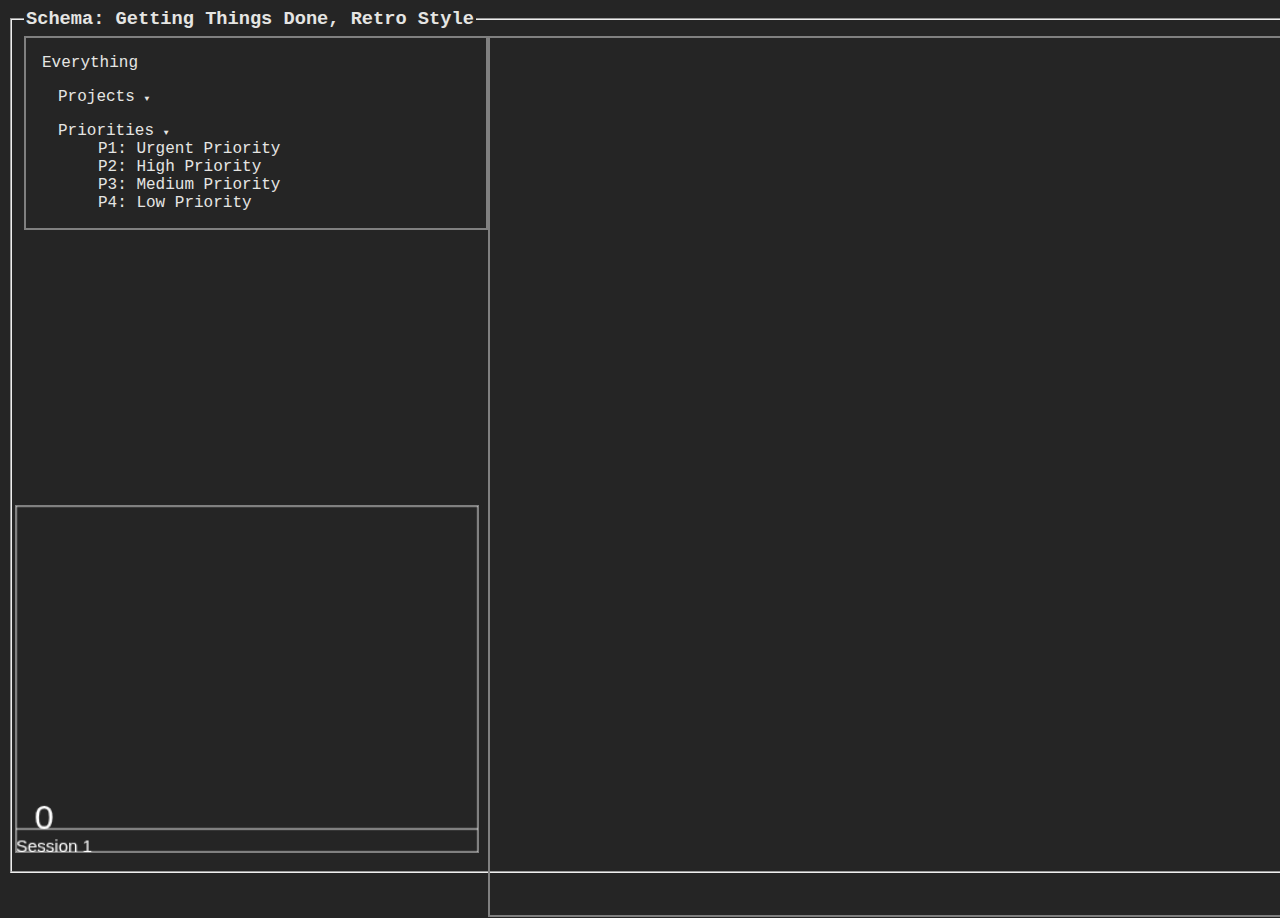
<file: index.html>
<!DOCTYPE html>
<!-- Schema Final Project
     Amponsah Nana, Lewis Jon -->
<html lang="en-US"><head>

<meta charset="UTF-8" />
<title>Schema</title>

<!-- Import a CSS stylesheet to style the page. -->
<link href="style.css" rel="stylesheet" />

</head><body>
   
   <!-- Fieldset that holds Projects, Priorities, Create button, and todo items. -->
   <fieldset class="full-height">
      <legend>
         <strong>
            <a href="https://www.youtube.com/watch?v=dQw4w9WgXcQ">Schema: Getting Things Done, Retro Style</a>
         </strong>
      </legend>
      
      <!-- Div that holds and positions Everything, Priorities and Project lists. -->
      <div class="floatA">
         <div id="main-menu" class="menu">
            <ul class="spacings noBullets">
               <li><span id="everything" class="hoverSelect">Everything</span>
                  <ul class="noBullets spacings">
                     <li>Projects <i id="projects-triangle" class="left">&#9660; </i>
                        <ul id="projects-list" class="noBullets"></ul>
                     </li>
                  </ul>
                  <ul class="noBullets spacings">
                     <li>Priorities <i id="priorities-triangle" class="left">&#9660; </i>
                        <ul id="priorities-list" class="noBullets"></ul>              
                     </li> 
                  </ul>
               </li>
            </ul>
         </div>
         
         <ul id="to-do-list-output" class="to-do-decoration noBullets list-spacings"></ul>
         <div><button id="create-to-do-list">+</button></div>
      </div>
      
      <!-- Canvas to depict sessions completed. -->
      <canvas id="graph" class="canvas-decoration"></canvas>
      
   
      <!-- Hidden fieldset that creates, categorizes, and prioritizes tasks. -->
      <fieldset id="create-fieldset" class="">
         <legend>
            <strong>
               Create a task
            </strong>
         </legend>
         <div id="create"> 
            <div id="task">
               I need to:
               <input id="item-name" type="text"/>
               
               Please remind me in:
               <input id="remind-time" type="number"/>
               minutes
            </div>
            
            <div id="Project">
               Project:
               <input id="tag-name" type="text"/>
            </div>
            
            
            <div>
               Priority:
               <form>
                  <ul class="noBullets spacings">
                     <li class="tooltip">
                        <input type="radio" name="Priority" value="P1"/>
                           P1<span class="tooltiptext">Urgent<br>Priority</span>
                     </li>
                     <li class="tooltip">
                        <input type="radio" name="Priority" value="P2"/> 
                           P2<span class="tooltiptext">High <br>Priority</span>
                     </li>
                     <li class="tooltip">
                        <input type="radio" name="Priority" value="P3"/> 
                           P3<span class="tooltiptext">Medium <br> Priority</span>
                     </li>
                     <li class="tooltip">
                        <input type="radio" name="Priority" value="P4"/> 
                           P4<span class="tooltiptext">Low <br> Priority</span>
                     </li>
                  </ul>
               </form>   
            </div>
            <div>
               <button id="add-item">Add</button>
            </div>
         </div>
      </fieldset>
      
      
   </fieldset>

<!-- Import a JavaScript script to add interactivity to the page. -->
<script src="script.js"></script>

</body></html>
</file>
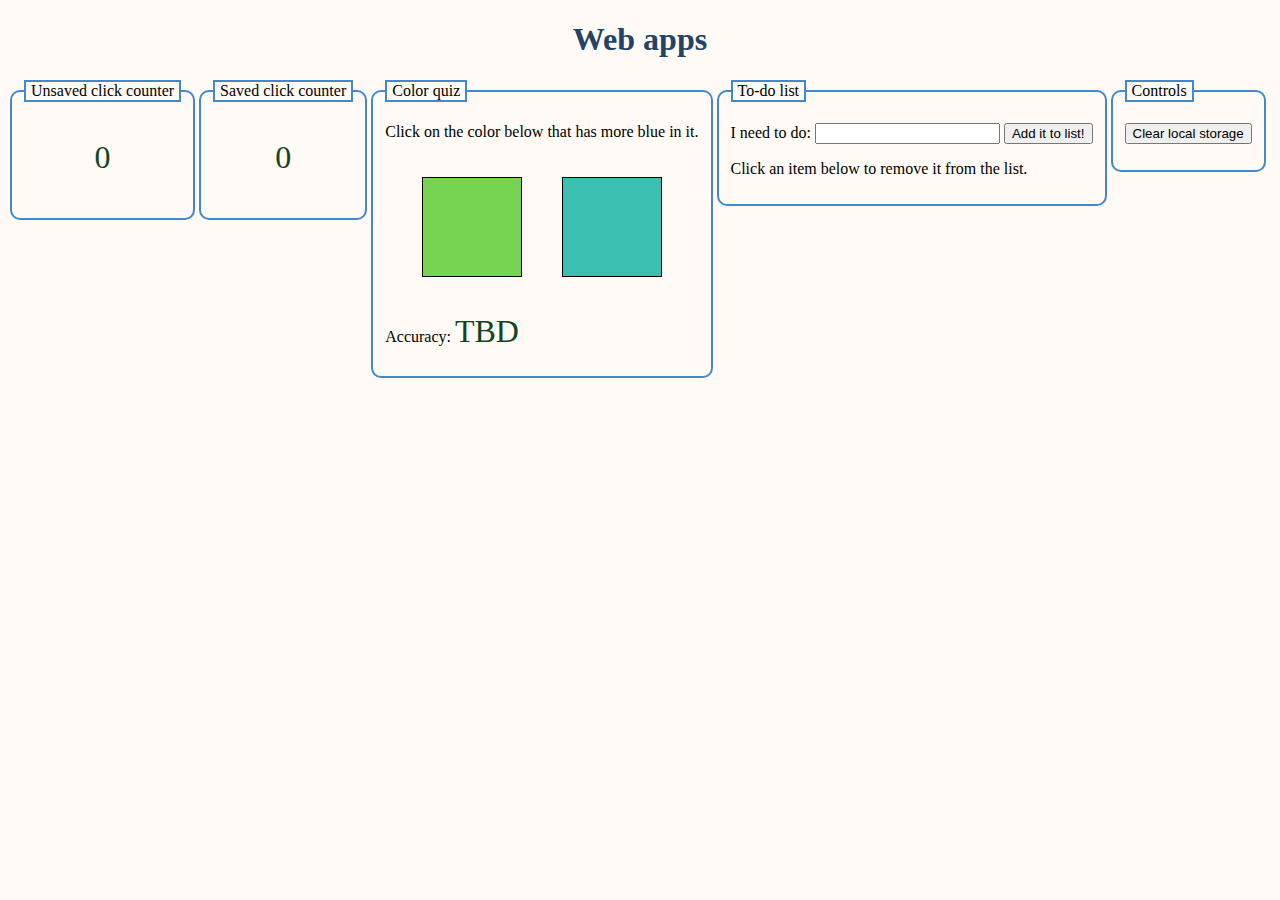
<file: documentation/references/index.html>
<!DOCTYPE html>
<html lang="en-US"><head>

<meta charset="UTF-8" />
<title>JavaScript examples for Studio 8</title>

<!--
CS 3312, spring 2019
Examples for Studio 8
-->

<!-- Import a CSS stylesheet to style the page. -->
<link href="example.css" rel="stylesheet" />

</head><body>

<h1>Web apps</h1>

<fieldset id="unsaved-click-counter-area">
   <legend>Unsaved click counter</legend>
   <p class="number-output" id="unsaved-click-count">
   </p>
</fieldset>

<fieldset id="saved-click-counter-area">
   <legend>Saved click counter</legend>
   <p class="number-output" id="saved-click-count">
   </p>
</fieldset>

<fieldset id="color-quiz-area">
   <legend>Color quiz</legend>
   <p>
      Click on the color below that has more blue in it.
   </p>
   <div class="quiz-colors">
      <div id="quiz-color-left"></div>
      <div id="quiz-color-right"></div>
   </div>
   <p>
      Accuracy:
      <span class="number-output" id="color-quiz-accuracy"></span>
   </p>
</fieldset>

<fieldset id="to-do-list-area">
   <legend>To-do list</legend>
   <p>
      <label>I need to do: <input id="to-do-list-item-to-add" type="text" /></label>
      <button id="add-to-do-list-item" type="button">Add it to list!</button>
   </p>
   <p>
      Click an item below to remove it from the list.
   </p>
   <ul id="to-do-list-output">
   </ul>
</fieldset>

<fieldset id="controls-area">
   <legend>Controls</legend>
   <p>
      <button id="forget-everything" type="button">Clear local storage</button>
   </p>
</fieldset>

<!-- Import a JavaScript script to add interactivity to the page. -->
<script src="example.js"></script>

</body></html>
</file>
<file: style.css>
@charset "UTF-8";
/* Amponsah Nana, Lewis Jon 
styled for a 1920-1080 display*/

/* Fixing the box-sizing attribute will make sizing boxes easier. */
html {
   box-sizing: border-box;
}

/* Normally the * selector is smart to avoid, but for this purpose it's fine. */
*, *:before, *:after {
   box-sizing: inherit;
} 

body {
   background-color: #252525;
   font-family: Courier New, sans-serif;
   color: #E5E5E3;
   font-size: 12pt;
}

html, body, .full-height { /* i've used this in a previous life - jon */
   height: 98.7%;
}

legend { /* Schema font size */
   font-size: 14pt;
}

legend:focus { /* Source: https://stackoverflow.com/questions/1457849/how-to-remove-the-border-highlight-on-an-input-text-element */
   outline-width: 0;  /* hide tab highlight focus */
   outline: none;
}

a, a:active, a:hover, a:visited, a:link { /* mask the rick roll */
   text-decoration: none;
   color: #E5E5E3
}

/* use rem as unit of measurement for const postions */
.menu { /* menu and sub menu decoration */
   width: 29rem;
   border: gray;
   border-style: solid;
   border-width: 0.15rem;
   word-wrap: break-word; /* Source: https://css-tricks.com/almanac/properties/o/overflow-wrap/ */   
}

.floatA { /* flex main page content */
   display: flex;
   align-items: flex-start;
   justify-content: space-between;
}

.spacings { /* we don't like paddings so we made a class wide template so we just call it */
   padding: 0px;
   margin: 1rem;
}

.noBullets { /* we also don't like bullets, see above, the reason why */
   list-style-type: none;
} 

.hoverSelect:hover { /* underline and change the cursor when we hover selected text */
   text-decoration: underline;
   cursor: pointer;  
   display: inline;
}

/* this one is for the arrow that hides and or shows the Projects and Priorities list */
i { /* Source: https://www.w3schools.com/howto/tryit.asp?filename=tryhow_css_arrows */
  display: inline-block;
  font-size: 6pt;
}

/* this one is for the arrow that hides and or shows the Projects and Priorities list */
.left { /* Source: https://developer.mozilla.org/en-US/docs/Web/CSS/transform */
   transition: transform .2s;
   /* -webkit-transition: transform .2s; */ /* uncomment if smooth transition doesn't happen after click event */ 
   cursor: pointer;  
}

/* this one is for the arrow that hides and or shows the Projects and Priorities list */
.left.active { /* Source: https://developer.mozilla.org/en-US/docs/Web/CSS/transform */
  transform: rotate(90deg);
  /* -webkit-transform: rotate(90deg); */  /* uncomment if smooth transition doesn't happen after click event */
  cursor: pointer;  
}

.list-spacings { /* remember how we don't like spacing and or padding or bullets, we also don't like the default spacing that come with lists - this is a long comment */
   padding: 0.80rem;
   margin: 0.027rem;
   word-wrap: break-word; /* Source: https://css-tricks.com/almanac/properties/o/overflow-wrap/ */
   word-break: break-all; /* Source: https://css-tricks.com/almanac/properties/w/word-break/ */
}

.to-do-decoration { /* Make the div for the list of to-dos look pretty */
   border: gray;
   border-style: solid;
   border-width: 0.15rem;
   height: 55.07rem;
   width: 84.3rem;
}

.to-do-decoration:hover { /* like hoverSelect but no underline */
   cursor: pointer;  
}

button#create-to-do-list { /* make our + button fancy */
   outline: none;
   color: gray;
   font-size: 50pt;
   border: none;
   border-width: 0rem;
   border-style: none;
   background: transparent;
   padding: 0rem;
   margin: 0rem;   
}

.canvas-decoration { /* put a border around the canvas and overlay the flex postion */
   border: gray;
   border-style: solid;
   border-width: 0.10rem; 
   z-index: 1;
   width: 29rem;
   position: absolute;
   bottom: 5.2%;
   left: 1.15%;
}

.deg45 { /* animaton to rotate the + button */
  transform: rotate(135deg);
  outline:none;
  transition: transform .2s;
  /*-webkit-transition: transform .2s;*/ /* uncomment if smooth transition doesn't after click event */
  cursor: pointer;
}

.tooltip { /* Source: https://www.w3schools.com/css/tryit.asp?filename=trycss_tooltip/ */
  position: relative;
  display: block;
}

.tooltip .tooltiptext { /* Source: https://www.w3schools.com/css/tryit.asp?filename=trycss_tooltip/ */
   font-size: 10pt;
   visibility: hidden;
   width: 70px;
   background-color: gray;
   color: #fff;
   text-align: center;
   border-radius: 5px;
   padding: 0.1rem;
   margin: 0.6rem; /* Position the tooltip */
   position: absolute;
   z-index: 1;
}

.tooltip:hover .tooltiptext { /* Source: https://www.w3schools.com/css/tryit.asp?filename=trycss_tooltip/ */
  visibility: visible;
} 
 

#create-fieldset { /* fieldset to create task decoration and center-ish position */
   display: inline;
   position:absolute;
   top: 35%;
   left: 42%;
   z-index: 9;
   margin:auto;
   background: #252525;
}


#create { /* flexing the first row of the create to-do fieldset */
   display: flex;
   flex-direction: row;
   justify-content: center;
}

#create div { /* flexing the second row of the create to-do fieldset */
   display: flex;
   flex-direction: column;
   margin: 10px;
}

.hidden { /* by default, hide the create to-do fieldset */
   display: none !important; /* I've used this in a previous life. */
}
</file>
<file: documentation/references/example.css>
@charset "UTF-8";

/*
CS 3312, spring 2019
Examples for Studio 8
*/

/* Fixing the box-sizing attribute will make sizing boxes easier. */
html {
   box-sizing: border-box;
}

/* Normally the * selector is smart to avoid, but for this purpose it's fine. */
*, *:before, *:after {
   box-sizing: inherit;
}

body {
   background-color: rgb(255, 250, 245);
   font-family: Georgia, serif;
}

h1 {
   color: rgb(34, 68, 102);
   text-align: center;
}

fieldset {
   border-color: rgb(68, 136, 204);
   border-radius: 10px;
   border-style: solid;
   border-width: 2px;
   float: left;
}

legend {
   border-color: rgb(68, 136, 204);
   border-style: solid;
   border-width: 2px;
   padding: 0px 5px;
}

input {
   text-align: center;
}

textarea {
   display: block;
}

.number-output {
   color: rgb(17, 68, 34);
   font-size: 200%;
   text-align: center;
}

.quiz-colors {
   align-items: center;
   display: flex;
   justify-content: center;
}

.quiz-colors div {
   border-color: rgb(0, 0, 0);
   border-style: solid;
   border-width: 1px;
   height: 100px;
   margin: 20px;
   width: 100px;
}
</file>
